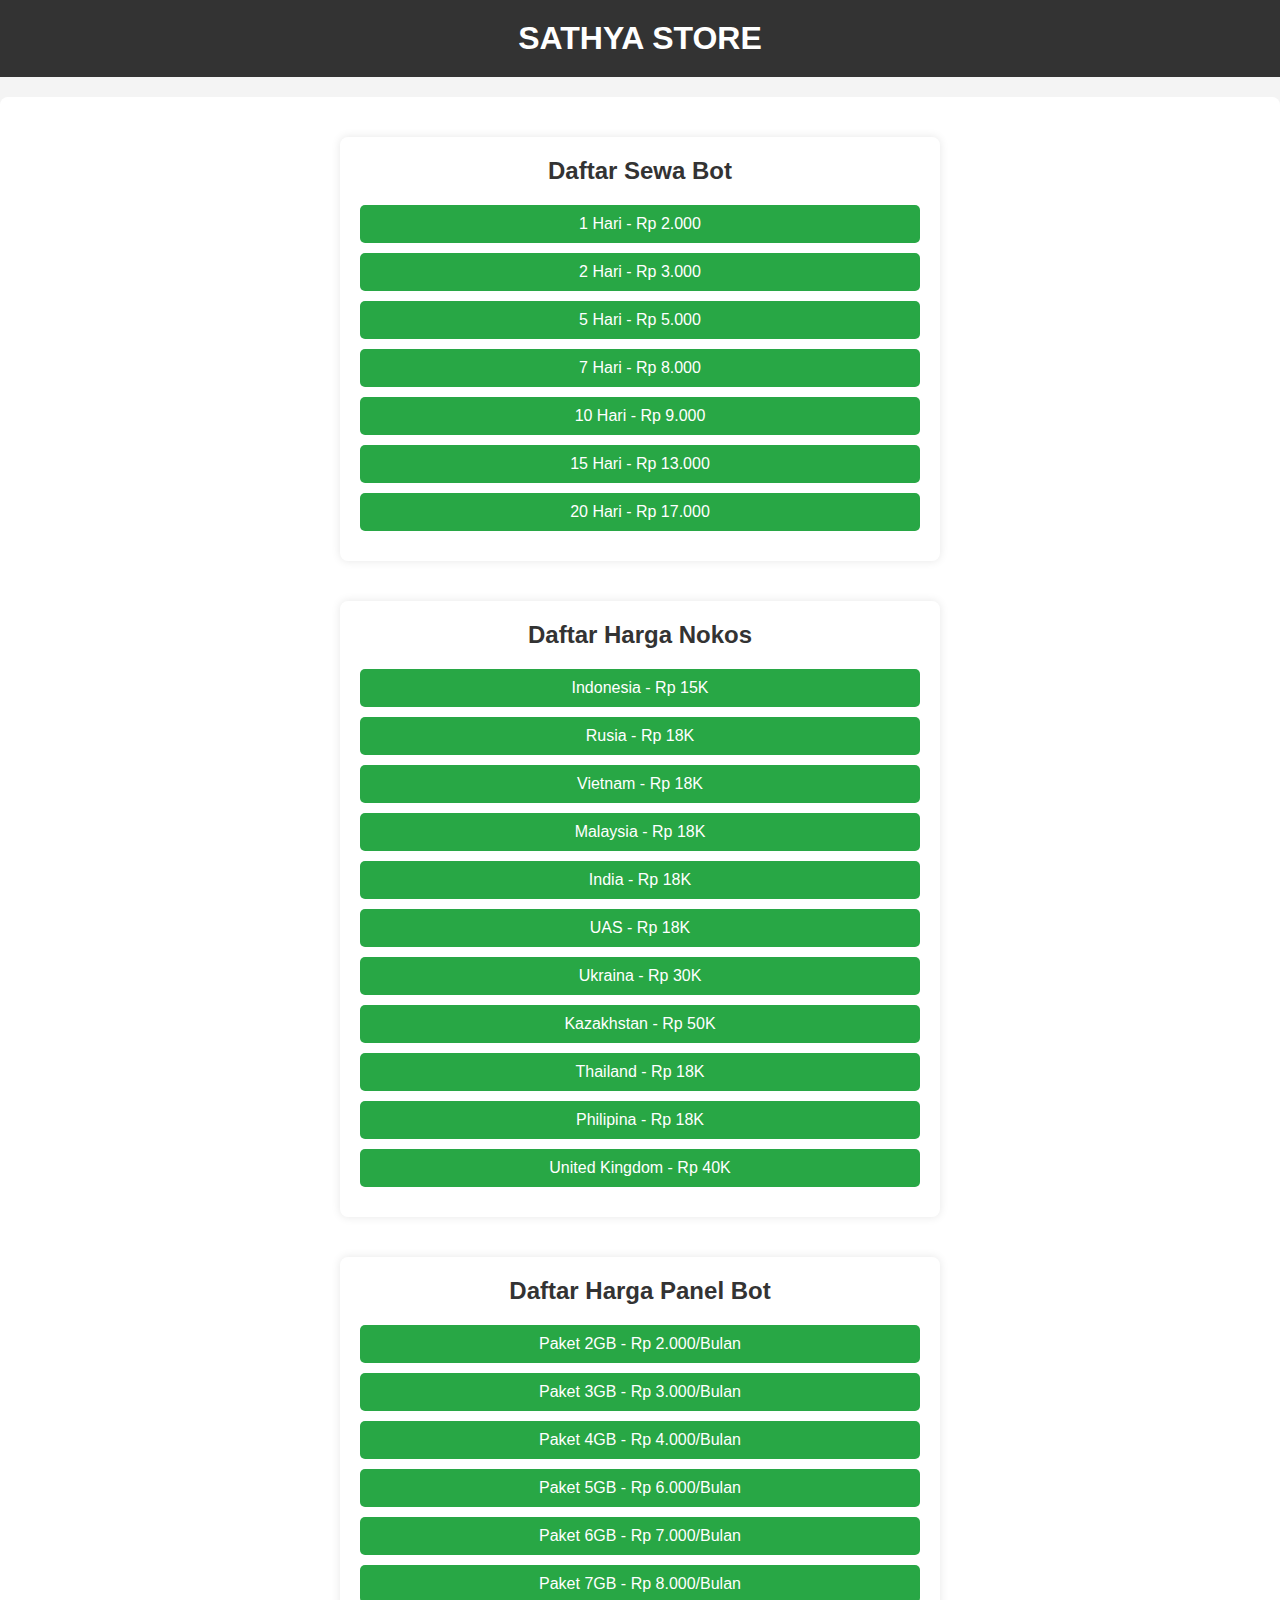
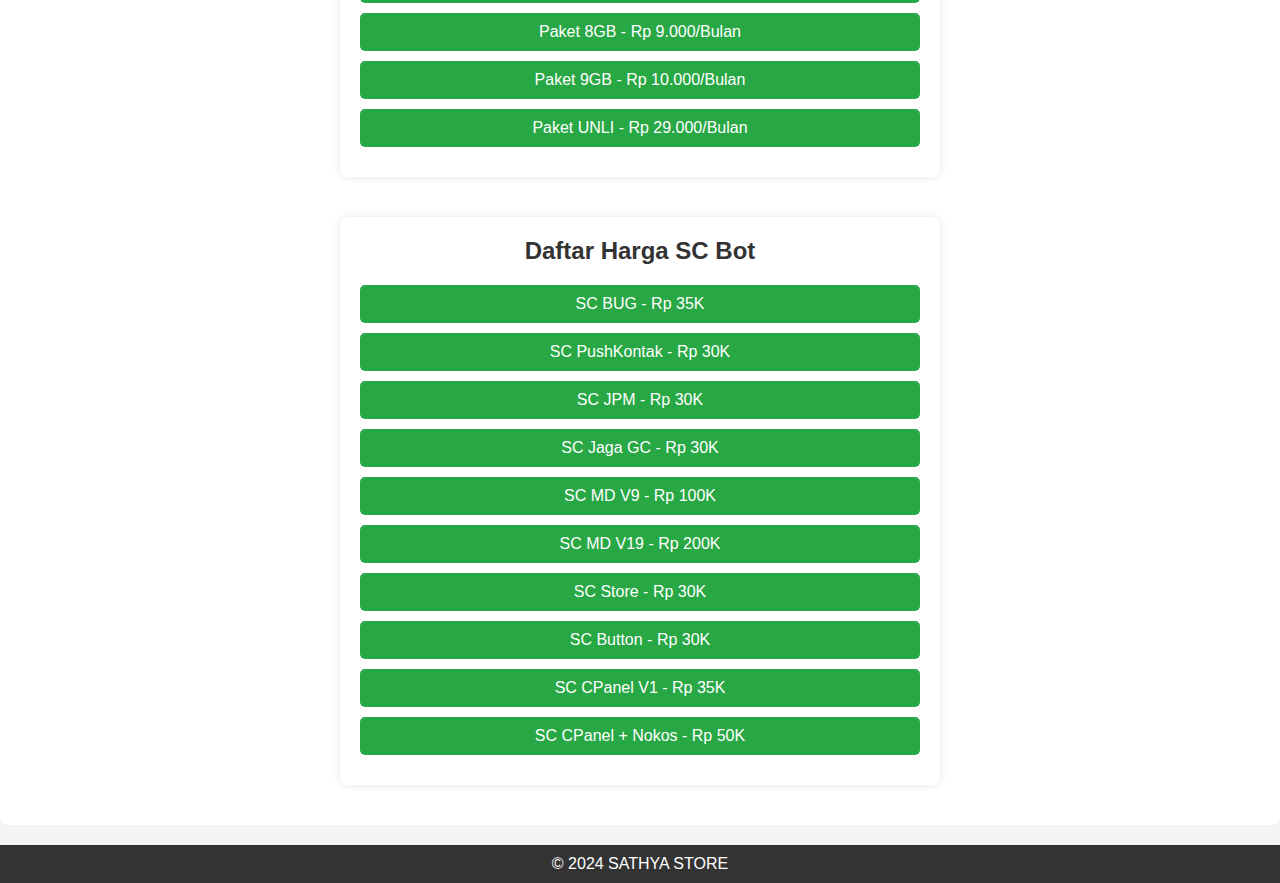
<file: soun index.html>
<!DOCTYPE html><html lang="id"><head><meta charset="UTF-8"><meta name="viewport" content="width=device-width, initial-scale=1.0"><title>Katalog Produk - SATHYA STORE</title><link rel="stylesheet" href="styles.css"><style>*{margin:0;padding:0;box-sizing:border-box}body{font-family:Arial,sans-serif;background:#f4f4f4;color:#333;animation:backgroundColorChange 10s infinite alternate}header{background:#333;color:#fff;padding:20px;text-align:center}header h1{font-size:2rem;animation:textColorChange 5s infinite alternate}.catalog{display:flex;flex-direction:column;align-items:center;padding:20px}.product{background:#fff;border-radius:8px;box-shadow:0 0 10px rgba(0,0,0,0.1);margin:20px 0;padding:20px;width:80%;max-width:600px;animation:fadeIn 1s ease-in-out,moveUp 2s infinite alternate}.product h2{margin-bottom:20px;font-size:1.5rem;text-align:center;animation:textColorChange 5s infinite alternate}.product ul{list-style:none}.product li{margin:10px 0}.btn{display:block;text-decoration:none;background:#28a745;color:#fff;padding:10px;border-radius:5px;text-align:center;transition:background 0.3s,transform 0.3s}.btn:hover{background:#218838;transform:scale(1.05)}footer{background:#333;color:#fff;padding:10px;text-align:center}@keyframes fadeIn{from{opacity:0}to{opacity:1}}@keyframes moveUp{from{transform:translateY(0)}to{transform:translateY(-10px)}}@keyframes backgroundColorChange{0%{background-color:#f4f4f4}100%{background-color:#e0e0e0}}@keyframes textColorChange{0%{color:#333}100%{color:#555}}</style></head><body><header><h1>SATHYA STORE</h1></header><audio autoplay loop><source src="https://telegra.ph/file/761e2be8882481c2b6667.mp4" type="audio/mp4">Your browser does not support the audio element.</audio><section class="catalog"><div class="product"><h2>Daftar Sewa Bot</h2><ul><li><a href="https://wa.me/6281329731976?text=Ingin%20sewa%20bot%20untuk%201%20hari%20dengan%20harga%20Rp%202.000" class="btn">1 Hari - Rp 2.000</a></li><li><a href="https://wa.me/6281329731976?text=Ingin%20sewa%20bot%20untuk%202%20hari%20dengan%20harga%20Rp%203.000" class="btn">2 Hari - Rp 3.000</a></li><li><a href="https://wa.me/6281329731976?text=Ingin%20sewa%20bot%20untuk%205%20hari%20dengan%20harga%20Rp%205.000" class="btn">5 Hari - Rp 5.000</a></li><li><a href="https://wa.me/6281329731976?text=Ingin%20sewa%20bot%20untuk%207%20hari%20dengan%20harga%20Rp%208.000" class="btn">7 Hari - Rp 8.000</a></li><li><a href="https://wa.me/6281329731976?text=Ingin%20sewa%20bot%20untuk%2010%20hari%20dengan%20harga%20Rp%209.000" class="btn">10 Hari - Rp 9.000</a></li><li><a href="https://wa.me/6281329731976?text=Ingin%20sewa%20bot%20untuk%2015%20hari%20dengan%20harga%20Rp%2013.000" class="btn">15 Hari - Rp 13.000</a></li><li><a href="https://wa.me/6281329731976?text=Ingin%20sewa%20bot%20untuk%2020%20hari%20dengan%20harga%20Rp%2017.000" class="btn">20 Hari - Rp 17.000</a></li></ul></div><div class="product"><h2>Daftar Harga Nokos</h2><ul><li><a href="https://wa.me/6281329731976?text=Ingin%20beli%20Nokos%20Indonesia%20dengan%20harga%20Rp%2015.000" class="btn">Indonesia - Rp 15K</a></li><li><a href="https://wa.me/6281329731976?text=Ingin%20beli%20Nokos%20Rusia%20dengan%20harga%20Rp%2018.000" class="btn">Rusia - Rp 18K</a></li><li><a href="https://wa.me/6281329731976?text=Ingin%20beli%20Nokos%20Vietnam%20dengan%20harga%20Rp%2018.000" class="btn">Vietnam - Rp 18K</a></li><li><a href="https://wa.me/6281329731976?text=Ingin%20beli%20Nokos%20Malaysia%20dengan%20harga%20Rp%2018.000" class="btn">Malaysia - Rp 18K</a></li><li><a href="https://wa.me/6281329731976?text=Ingin%20beli%20Nokos%20India%20dengan%20harga%20Rp%2018.000" class="btn">India - Rp 18K</a></li><li><a href="https://wa.me/6281329731976?text=Ingin%20beli%20Nokos%20UAS%20dengan%20harga%20Rp%2018.000" class="btn">UAS - Rp 18K</a></li><li><a href="https://wa.me/6281329731976?text=Ingin%20beli%20Nokos%20Ukraina%20dengan%20harga%20Rp%2030.000" class="btn">Ukraina - Rp 30K</a></li><li><a href="https://wa.me/6281329731976?text=Ingin%20beli%20Nokos%20Kazakhstan%20dengan%20harga%20Rp%2050.000" class="btn">Kazakhstan - Rp 50K</a></li><li><a href="https://wa.me/6281329731976?text=Ingin%20beli%20Nokos%20Thailand%20dengan%20harga%20Rp%2018.000" class="btn">Thailand - Rp 18K</a></li><li><a href="https://wa.me/6281329731976?text=Ingin%20beli%20Nokos%20Philipina%20dengan%20harga%20Rp%2018.000" class="btn">Philipina - Rp 18K</a></li><li><a href="https://wa.me/6281329731976?text=Ingin%20beli%20Nokos%20United%20Kingdom%20dengan%20harga%20Rp%2040.000" class="btn">United Kingdom - Rp 40K</a></li></ul></div><div class="product"><h2>Daftar Harga Panel Bot</h2><ul><li><a href="https://wa.me/6281329731976?text=Ingin%20beli%20Paket%202GB%20dengan%20harga%20Rp%202.000/Bulan" class="btn">Paket 2GB - Rp 2.000/Bulan</a></li><li><a href="https://wa.me/6281329731976?text=Ingin%20beli%20Paket%203GB%20dengan%20harga%20Rp%203.000/Bulan" class="btn">Paket 3GB - Rp 3.000/Bulan</a></li><li><a href="https://wa.me/6281329731976?text=Ingin%20beli%20Paket%204GB%20dengan%20harga%20Rp%204.000/Bulan" class="btn">Paket 4GB - Rp 4.000/Bulan</a></li><li><a href="https://wa.me/6281329731976?text=Ingin%20beli%20Paket%205GB%20dengan%20harga%20Rp%206.000/Bulan" class="btn">Paket 5GB - Rp 6.000/Bulan</a></li><li><a href="https://wa.me/6281329731976?text=Ingin%20beli%20Paket%206GB%20dengan%20harga%20Rp%207.000/Bulan" class="btn">Paket 6GB - Rp 7.000/Bulan</a></li><li><a href="https://wa.me/6281329731976?text=Ingin%20beli%20Paket%207GB%20dengan%20harga%20Rp%208.000/Bulan" class="btn">Paket 7GB - Rp 8.000/Bulan</a></li><li><a href="https://wa.me/6281329731976?text=Ingin%20beli%20Paket%208GB%20dengan%20harga%20Rp%209.000/Bulan" class="btn">Paket 8GB - Rp 9.000/Bulan</a></li><li><a href="https://wa.me/6281329731976?text=Ingin%20beli%20Paket%209GB%20dengan%20harga%20Rp%2010.000/Bulan" class="btn">Paket 9GB - Rp 10.000/Bulan</a></li><li><a href="https://wa.me/6281329731976?text=Ingin%20beli%20Paket%20UNLI%20dengan%20harga%20Rp%2029.000/Bulan" class="btn">Paket UNLI - Rp 29.000/Bulan</a></li></ul></div><div class="product"><h2>Daftar Harga SC Bot</h2><ul><li><a href="https://wa.me/6281329731976?text=Ingin%20beli%20SC%20BUG%20dengan%20harga%20Rp%2035.000" class="btn">SC BUG - Rp 35K</a></li><li><a href="https://wa.me/6281329731976?text=Ingin%20beli%20SC%20PushKontak%20dengan%20harga%20Rp%2030.000" class="btn">SC PushKontak - Rp 30K</a></li><li><a href="https://wa.me/6281329731976?text=Ingin%20beli%20SC%20JPM%20dengan%20harga%20Rp%2030.000" class="btn">SC JPM - Rp 30K</a></li><li><a href="https://wa.me/6281329731976?text=Ingin%20beli%20SC%20Jaga%20GC%20dengan%20harga%20Rp%2030.000" class="btn">SC Jaga GC - Rp 30K</a></li><li><a href="https://wa.me/6281329731976?text=Ingin%20beli%20SC%20MD%20V9%20dengan%20harga%20Rp%20100.000" class="btn">SC MD V9 - Rp 100K</a></li><li><a href="https://wa.me/6281329731976?text=Ingin%20beli%20SC%20MD%20V19%20dengan%20harga%20Rp%20200.000" class="btn">SC MD V19 - Rp 200K</a></li><li><a href="https://wa.me/6281329731976?text=Ingin%20beli%20SC%20Store%20dengan%20harga%20Rp%2030.000" class="btn">SC Store - Rp 30K</a></li><li><a href="https://wa.me/6281329731976?text=Ingin%20beli%20SC%20Button%20dengan%20harga%20Rp%2030.000" class="btn">SC Button - Rp 30K</a></li><li><a href="https://wa.me/6281329731976?text=Ingin%20beli%20SC%20CPanel%20V1%20dengan%20harga%20Rp%2035.000" class="btn">SC CPanel V1 - Rp 35K</a></li><li><a href="https://wa.me/6281329731976?text=Ingin%20beli%20SC%20CPanel%20%2B%20Nokos%20dengan%20harga%20Rp%2050.000" class="btn">SC CPanel + Nokos - Rp 50K</a></li></ul></div></section><footer><p>© 2024 SATHYA STORE</p></footer></body></html>
</file>
<file: styles.css>
body {
    font-family: Arial, sans-serif;
    margin: 0;
    padding: 0;
    background-color: #f4f4f4;
}

header {
    background-color: #333;
    color: #fff;
    padding: 10px 20px;
}

nav {
    display: flex;
    justify-content: space-between;
    align-items: center;
}

nav ul {
    list-style: none;
    padding: 0;
}

nav ul li {
    display: inline;
    margin: 0 15px;
}

nav ul li a {
    color: #fff;
    text-decoration: none;
}

.home-banner {
    background-color: #007bff;
    color: #fff;
    text-align: center;
    padding: 50px 0;
}

.btn {
    background-color: #ff6347;
    color: white;
    padding: 10px 20px;
    text-decoration: none;
    border-radius: 5px;
}

section {
    padding: 20px;
    background-color: white;
    margin: 20px 0;
    border-radius: 8px;
}

footer {
    text-align: center;
    padding: 20px;
    background-color: #333;
    color: #fff;
    position: relative;
}
</file>
